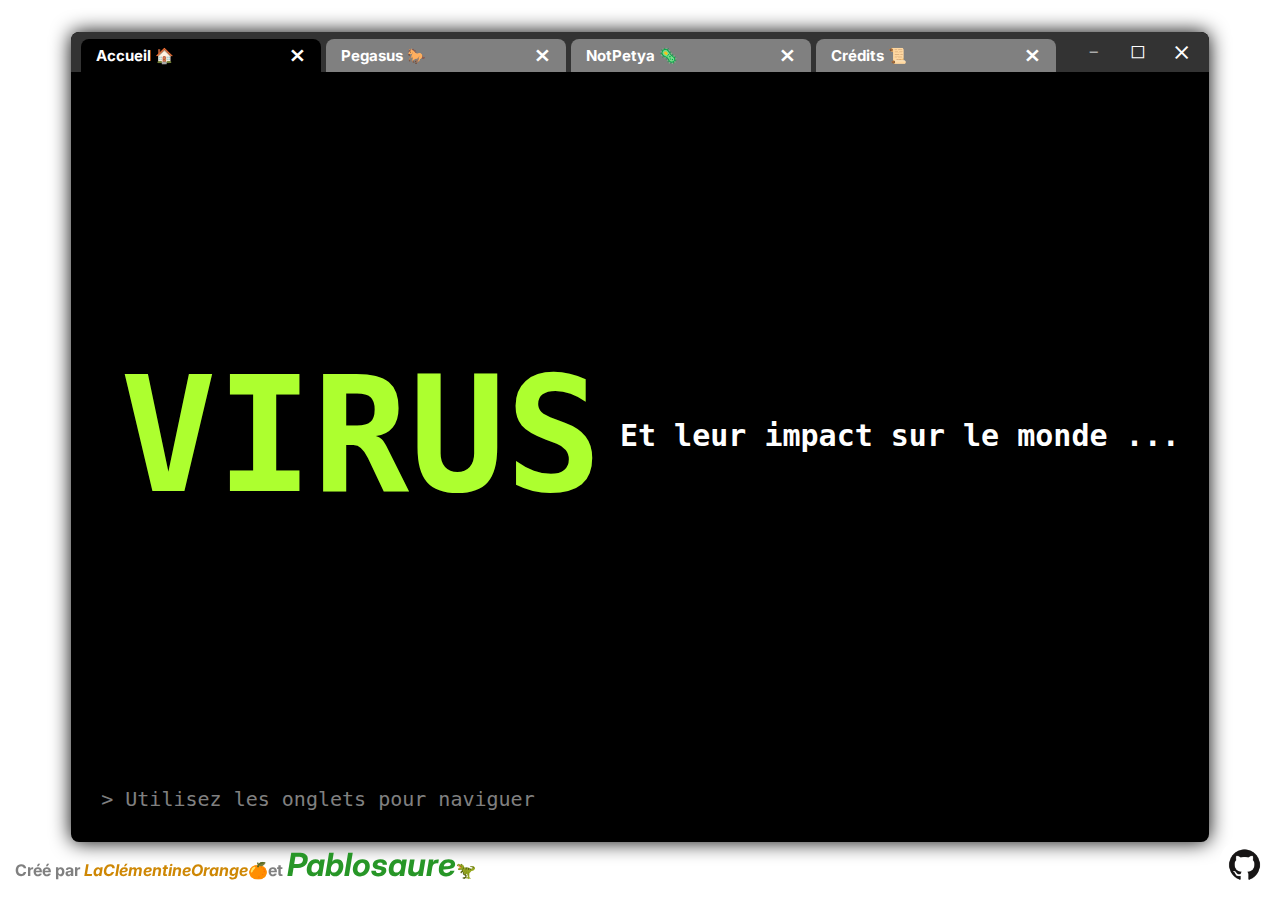
<file: index.html>
<!DOCTYPE html>

<html>
<div>
    <head>		
        <meta charset="UTF-8">			
        <title>V1rUs</title>
		<link href="styles.css" rel="stylesheet" type="text/css" />
		<style> @import url('https://fonts.googleapis.com/css2?family=Inter:ital,opsz,wght@0,14..32,100..900;1,14..32,100..900&display=swap'); </style>
    </head>

<body>

    <div id="back">
        <div id="bar">
            <a href="index.html" class="tab selected">Accueil 🏠</a>
            <a href="pegasus.html" class="tab">Pegasus 🐎</a>
            <a href="not_petya.html" class="tab">NotPetya 🦠</a>
            <a href="credits.html" class="tab">Crédits 📜</a>
            <div class="os">
                <a href="#" class="end" id="clear"> - </a>
                <a href="#" class="end" id="square"> ◻ </a>
                <a href="https://www.google.com/?hl=fr" class="end" id="croix"> ⨯ </a>
            </div>
        </div>

        <div class="content">
            <div id="center">
                <h1 id="title" class="typing_animation"> VIRUS </h1>
                <h3>&nbsp;Et leur impact sur le monde ...</h3>
            </div>
            <p class="under">> Utilisez les onglets pour naviguer</p>
        </div>

        <a href="https://github.com/LaClementineOrange/Web-Site-NSI-2025#"><img src="src/github_logo.png" width="60" id="git_logo"></a>
        <p id="credits">Créé par <a href="https://github.com/LaClementineOrange"><em id="orange">LaClémentineOrange</em></a>🍊et <a href="https://github.com/Pablosaure10"><em id="green">Pablosaure</em></a>🦖</p>
    
    </div>

</body>

</html>
</file>
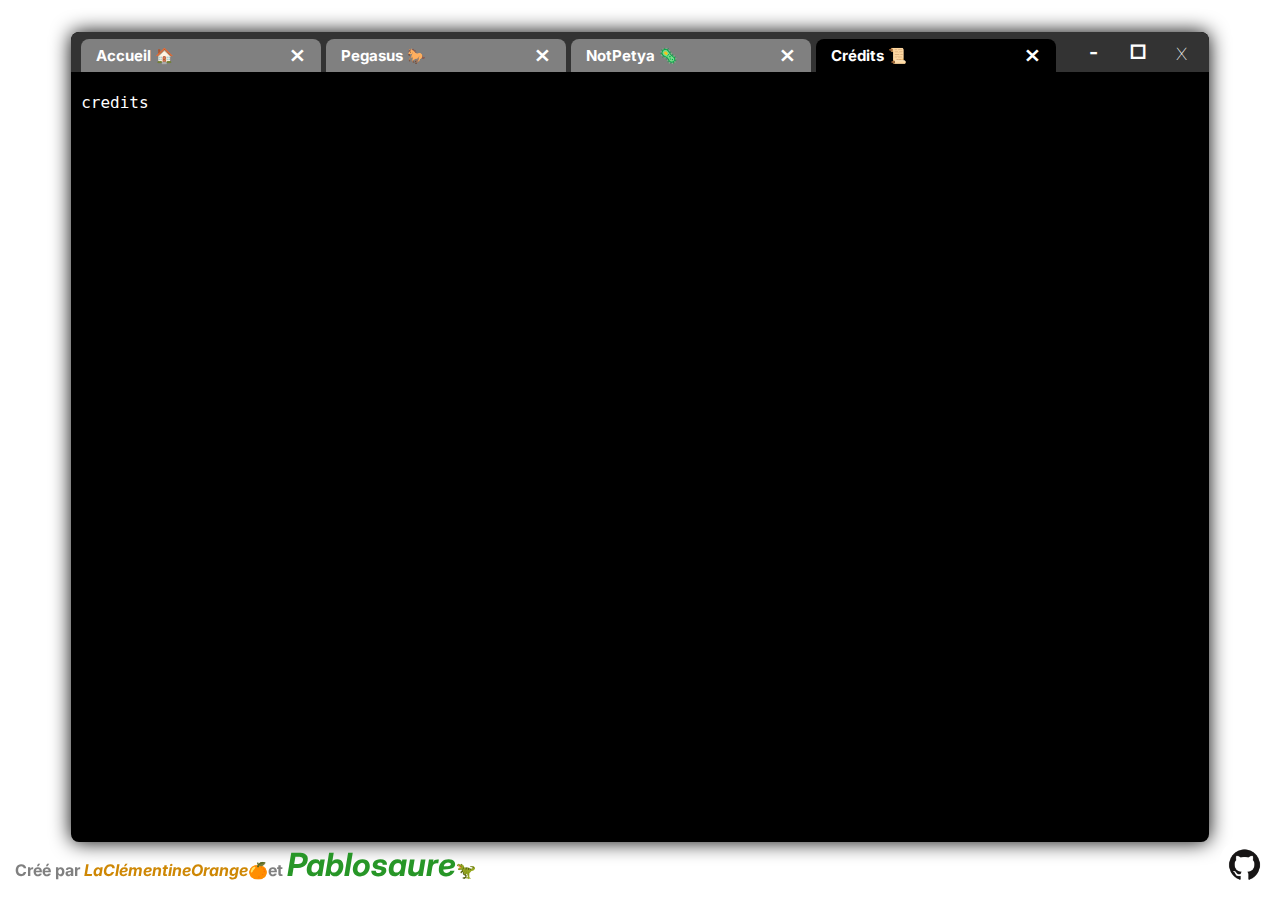
<file: credits.html>
<!DOCTYPE html>

<html>
<div>
    <head>		
        <meta charset="UTF-8">			
        <title>V1rUs</title>
		<link href="styles.css" rel="stylesheet" type="text/css" />
		<style> @import url('https://fonts.googleapis.com/css2?family=Inter:ital,opsz,wght@0,14..32,100..900;1,14..32,100..900&display=swap'); </style>
    </head>

<body>

    <div id="back">
        <div id="bar">
            <a href="index.html" class="tab">Accueil 🏠</a>
            <a href="pegasus.html" class="tab">Pegasus 🐎</a>
            <a href="not_petya.html" class="tab">NotPetya 🦠</a>
            <a href="credits.html" class="tab selected">Crédits 📜</a>
            <div class="os">
                <a href="#" class="end" id="else"> - </a>
                <a href="#" class="end" id="else"> □ </a>
                <a href="https://www.google.com/?hl=fr" class="end" id="croix"> x </a>
            </div>
        </div>

    <div class="content">

        <p> credits </p>
        
    </div>

    <a href="https://github.com/LaClementineOrange/Web-Site-NSI-2025#"><img src="src/github_logo.png" width="60" id="git_logo"></a>
    <p id="credits"> Créé par <a href="https://github.com/LaClementineOrange"><em id="orange">LaClémentineOrange</em></a>🍊et <a href="https://github.com/Pablosaure10"><em id="green">Pablosaure</em></a>🦖</p>

</div>

</body>

</html>
</file>
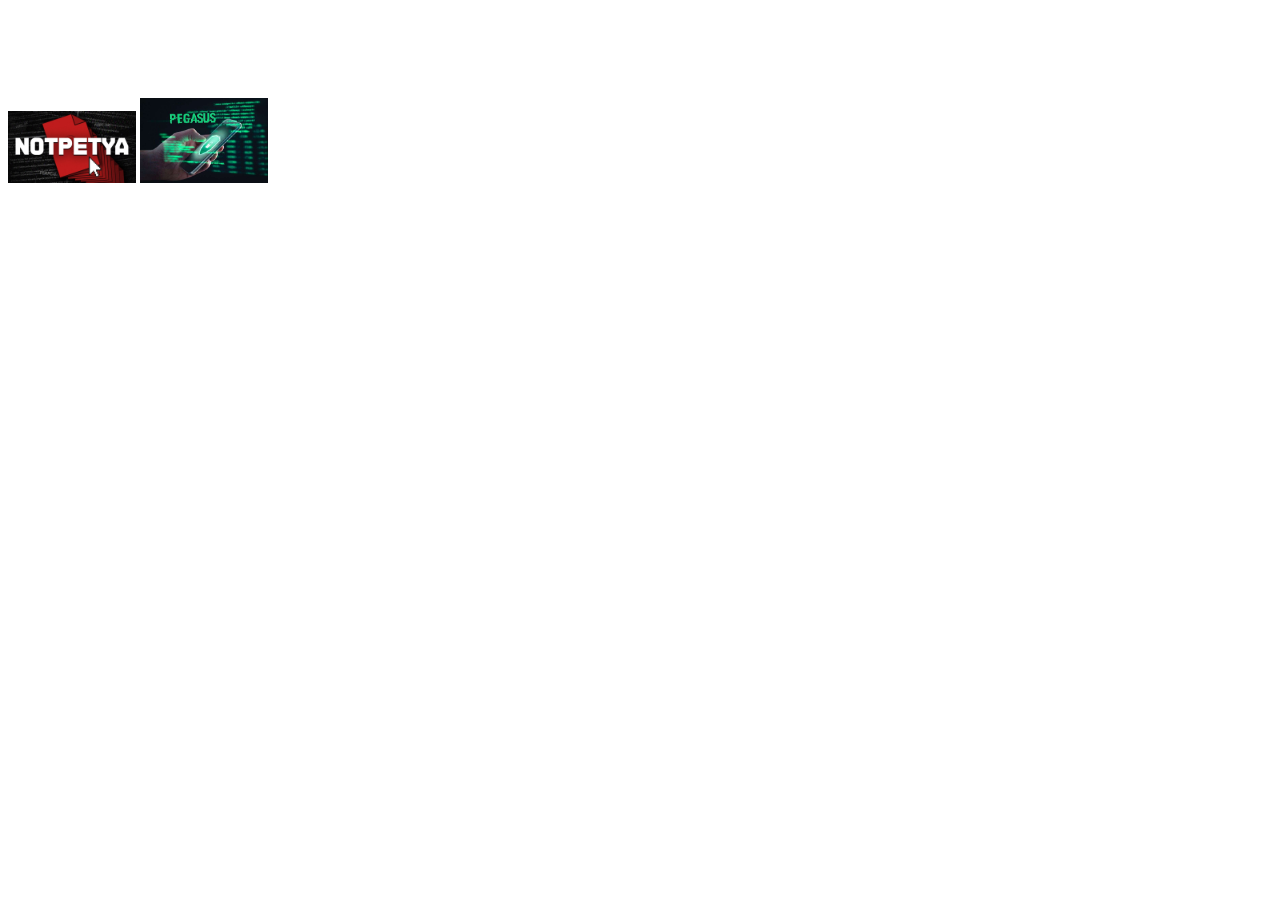
<file: main.html>
<!DOCTYPE html>

<!-- Création d'un site WEB sur l'histoire de l'informatique -->

<html>
<div>
    <head>		
        <meta charset="UTF-8">			
        <title>V1rUs</title>
		<link href="styles.css" rel="stylesheet" type="text/css" />
		<style> @import url('https://fonts.googleapis.com/css2?family=Inter:ital,opsz,wght@0,14..32,100..900;1,14..32,100..900&display=swap'); </style>
    </head>

<body>
	<h1> Les virus les plus destructeurs de l'histoire </h1>
	
	<br>
	
	<img src="src/notpetya_img.jpg" width="128" >
	<img src="src/pegasus_img.jpg" width="128" >
</file>
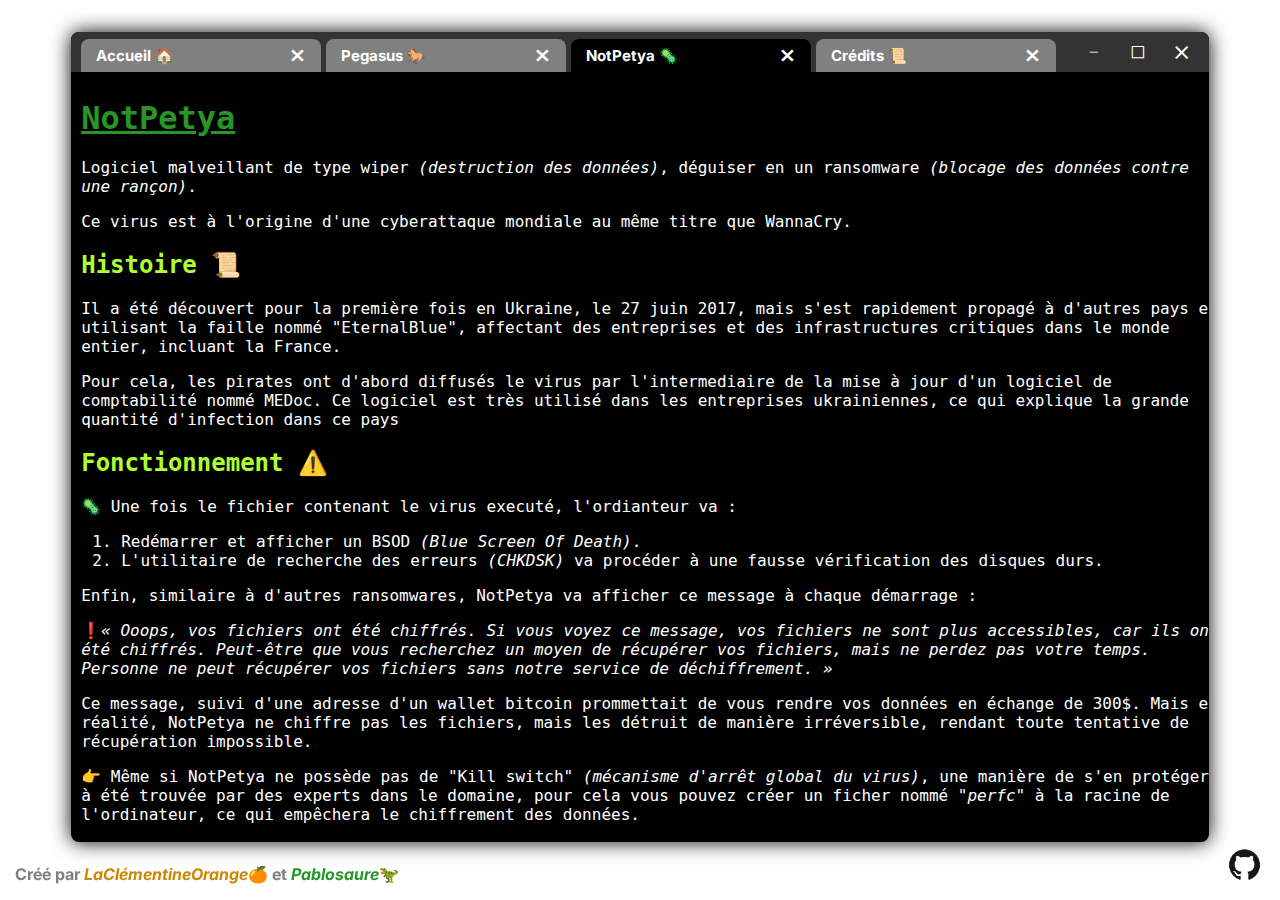
<file: not_petya.html>
﻿<!DOCTYPE html>

<html>
<div>
    <head>		
        <meta charset="UTF-8">			
        <title>V1rUs</title>
		<link href="styles.css" rel="stylesheet" type="text/css" />
		<style> @import url('https://fonts.googleapis.com/css2?family=Inter:ital,opsz,wght@0,14..32,100..900;1,14..32,100..900&display=swap'); </style>
    </head>

<body>

    <div id="back">
        <div id="bar">
            <a href="index.html" class="tab">Accueil 🏠</a>
            <a href="pegasus.html" class="tab">Pegasus 🐎</a>
            <a href="not_petya.html" class="tab selected">NotPetya 🦠</a>
            <a href="credits.html" class="tab">Crédits 📜</a>
            <div class="os">
                <a href="#" class="end" id="clear"> - </a>
                <a href="#" class="end" id="square"> ◻ </a>
                <a href="https://www.google.com/?hl=fr" class="end" id="croix"> ⨯ </a>
            </div>
        </div>


    <div class="content">

            <h1 id="green"><u>NotPetya</u></h1>

        <p>Logiciel malveillant de type wiper <i>(destruction des données)</i>, déguiser en un ransomware <i>(blocage des données contre une rançon)</i>.</p>

        <p>Ce virus est à l'origine d'une cyberattaque mondiale au même titre que WannaCry.</p>

            <h2 class="lgreen">Histoire 📜</h2>

        <p>Il a été découvert pour la première fois en Ukraine, le 27 juin 2017, mais s'est rapidement propagé à d'autres pays en utilisant la faille nommé "EternalBlue", affectant des entreprises et des infrastructures critiques dans le monde entier, incluant la France.</p>

        <p>Pour cela, les pirates ont d'abord diffusés le virus par l'intermediaire de la mise à jour d'un logiciel de comptabilité nommé MEDoc. Ce logiciel est très utilisé dans les entreprises ukrainiennes, ce qui explique la grande quantité d'infection dans ce pays</p>
        
            <h2 class="lgreen">Fonctionnement ⚠️</h2>

        <p>🦠 Une fois le fichier contenant le virus executé, l'ordianteur va :</p>

        <ol>

            <li>Redémarrer et afficher un BSOD <i>(Blue Screen Of Death)</i>.</li>

            <li>L'utilitaire de recherche des erreurs <i>(CHKDSK)</i> va procéder à une fausse vérification des disques durs.</li>

        </ol>

        <p>Enfin, similaire à d'autres ransomwares, NotPetya va afficher ce message à chaque démarrage :</p>

        <p>❗<i>« Ooops, vos fichiers ont été chiffrés. Si vous voyez ce message, vos fichiers ne sont plus accessibles, car ils ont été chiffrés. Peut-être que vous recherchez un moyen de récupérer vos fichiers, mais ne perdez pas votre temps. Personne ne peut récupérer vos fichiers sans notre service de déchiffrement. »</i></p>

        <p>Ce message, suivi d'une adresse d'un wallet bitcoin prommettait de vous rendre vos données en échange de 300$. Mais en réalité, NotPetya ne chiffre pas les fichiers, mais les détruit de manière irréversible, rendant toute tentative de récupération impossible.</p>

        <p>👉 Même si NotPetya ne possède pas de "Kill switch" <i>(mécanisme d'arrêt global du virus)</i>, une manière de s'en protéger à été trouvée par des experts dans le domaine, pour cela vous pouvez créer un ficher nommé <i>"perfc"</i> à la racine de l'ordinateur, ce qui empêchera le chiffrement des données.</i> </p>
        
            <h2 class="lgreen">Impact 💥</h2>

        <p>🏢 Notpetya a touché de nombreuses entreprises à travers le monde comme : </p>

        <ul>
            <li>
                Maersk, une des plus grandes compagnies de transport maritime au monde, qui a subi des pertes estimées à 200-300 millions de dollars en raison de l'arrêt de ses opérations.
            </li>
            <li>
                Merck, une entreprise pharmaceutique, a également été gravement touchée, avec des pertes estimées à 870 millions de dollars.
            </li>
            <li>
                Le géant alimentaire Mondelez a rapporté des pertes d'environ 100 millions de dollars.
            </li>
            <li>
                En Ukraine, le gouvernement et plusieurs infrastructures critiques ont été paralysés, y compris les systèmes de paiement électronique et les services publics.
            </li>
        </ul>

        <p>🥖 La France n'a pas été épargnée non plus :</p>

        <ul>
            <li>
                Le géant du transport SNCF a été touché, mais il n'y a eu aucune perturbation sur le réseau.
            </li>
            <li>
                L'entreprise française spécialisée dans la construction de bâtiments Saint-Gobain a été touchée par le virus, affirmant avoir perdu près de 384 millions de dollars.
            </li>
        </ul>

        <p>💰 Le coût total des dommages causés par NotPetya est estimé à plusieurs milliards de dollars, ce qui en fait l'une des cyberattaques les plus coûteuses de l'histoire.</p>
    
        <h2 class="lgreen">Responsables 🕵️‍♂️</h2>

            <p>Les experts en cybersécurité et les agences gouvernementales ont attribué l'attaque NotPetya à un groupe de hackers russes connu sous le nom de Sandworm, lié au service de renseignement militaire russe (GRU). L'attaque visait principalement l'Ukraine, mais son impact mondial a mis en évidence les risques croissants des cyberattaques tournées vers les états.</p>
    
    </div>

    <a href="https://github.com/LaClementineOrange/Web-Site-NSI-2025#"><img src="src/github_logo.png" width="60" id="git_logo"></a>
	<p id="credits"> Créé par <a href="https://github.com/LaClementineOrange"><em id="orange">LaClémentineOrange</em></a>🍊 et <a href="https://github.com/Pablosaure10"><em id="pablo">Pablosaure</em></a>🦖</p>

</div>

</body>

</html>
</file>
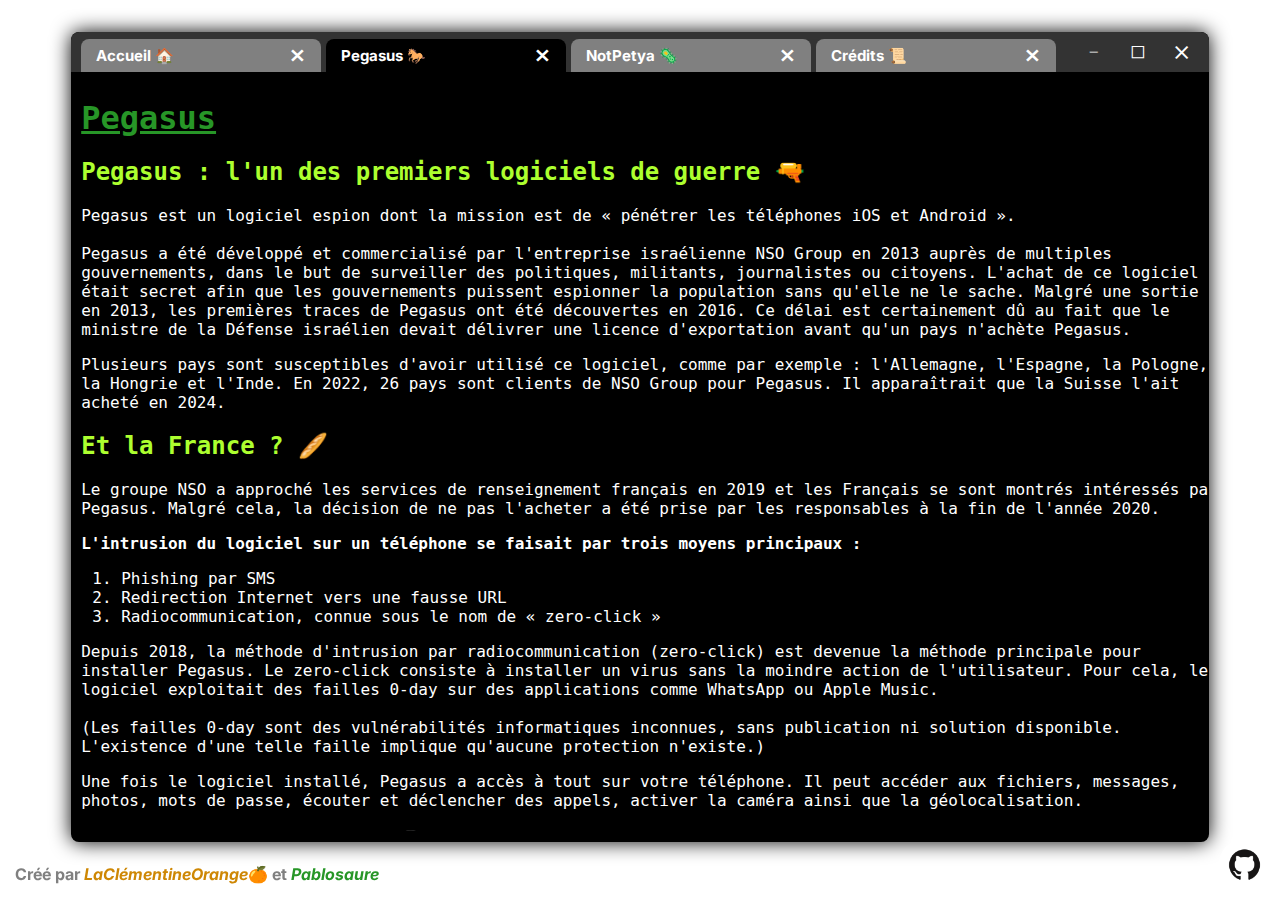
<file: pegasus.html>
﻿<!DOCTYPE html>

<html>
<div>
    <head>		
        <meta charset="UTF-8">
		<meta http-equiv="Content-type" content="text/html; charset=UTF-8">
        <title>V1rUs</title>
		<style>
		@import url('https://fonts.googleapis.com/css2?family=Cascadia+Code:ital,wght@0,200..700;1,200..700&family=Inter:ital,opsz,wght@0,14..32,100..900;1,14..32,100..900&display=swap');
		</style>
		<link href="styles.css" rel="stylesheet" type="text/css" />
		<style> @import url('https://fonts.googleapis.com/css2?family=Inter:ital,opsz,wght@0,14..32,100..900;1,14..32,100..900&display=swap'); </style>
    </head>

<body>

    <div id="back">
        <div id="bar">
            <a href="index.html" class="tab">Accueil 🏠</a>
            <a href="pegasus.html" class="tab selected">Pegasus 🐎</a>
            <a href="not_petya.html" class="tab">NotPetya 🦠</a>
            <a href="credits.html" class="tab">Crédits 📜</a>
            <div class="os">
                <a href="#" class="end" id="clear"> - </a>
                <a href="#" class="end" id="square"> ◻ </a>
                <a href="https://www.google.com/?hl=fr" class="end" id="croix"> ⨯ </a>
            </div>
        </div>

    <div class="content">

    <h1 id="green"><u>Pegasus</u></h1>

    <h2 class="lgreen">Pegasus : l'un des premiers logiciels de guerre 🔫</h2>

    <p>
        Pegasus est un logiciel espion dont la mission est de « pénétrer les téléphones iOS et Android ».
        <br><br>
        Pegasus a été développé et commercialisé par l'entreprise israélienne NSO Group en 2013 auprès de multiples gouvernements, dans le but de surveiller des politiques, militants, journalistes ou citoyens.
        L'achat de ce logiciel était secret afin que les gouvernements puissent espionner la population sans qu'elle ne le sache.
        Malgré une sortie en 2013, les premières traces de Pegasus ont été découvertes en 2016. Ce délai est certainement dû au fait que le ministre de la Défense israélien devait délivrer une licence d'exportation avant qu'un pays n'achète Pegasus.
    </p>

    <p>
        Plusieurs pays sont susceptibles d'avoir utilisé ce logiciel, comme par exemple : l'Allemagne, l'Espagne, la Pologne, la Hongrie et l'Inde.
        En 2022, 26 pays sont clients de NSO Group pour Pegasus.
        Il apparaîtrait que la Suisse l'ait acheté en 2024.
    </p>

    <h2 class="lgreen">Et la France ? 🥖</h2>

    <p>
        Le groupe NSO a approché les services de renseignement français en 2019 et les Français se sont montrés intéressés par Pegasus.
        Malgré cela, la décision de ne pas l'acheter a été prise par les responsables à la fin de l'année 2020.
    </p>

    <p>
        <b>L'intrusion du logiciel sur un téléphone se faisait par trois moyens principaux :</b>
    </p>

    <ol>
        <li>Phishing par SMS</li>
        <li>Redirection Internet vers une fausse URL</li>
        <li>Radiocommunication, connue sous le nom de « zero-click »</li>
    </ol>

    <p>
        Depuis 2018, la méthode d'intrusion par radiocommunication (zero-click) est devenue la méthode principale pour installer Pegasus.
        Le zero-click consiste à installer un virus sans la moindre action de l'utilisateur.
        Pour cela, le logiciel exploitait des failles 0-day sur des applications comme WhatsApp ou Apple Music.
        <br><br>
        (Les failles 0-day sont des vulnérabilités informatiques inconnues, sans publication ni solution disponible. L'existence d'une telle faille implique qu'aucune protection n'existe.)
    </p>

    <p>
        Une fois le logiciel installé, Pegasus a accès à tout sur votre téléphone.
        Il peut accéder aux fichiers, messages, photos, mots de passe, écouter et déclencher des appels, activer la caméra ainsi que la géolocalisation.
    </p>

    <h2 class="lgreen">Le début de l'enquête 🕵️‍♂️</h2>

    <p>
        <b>- Le 10 août 2016</b> : le militant des droits de l'homme Ahmed Mansoor informe les chercheurs du Citizen Lab, Bill Marczak et John Scott-Railton, qu'il vient de recevoir deux SMS suspects sur son iPhone. Ces messages promettent de lui révéler des secrets sur les prisonniers torturés dans les prisons des Émirats arabes unis.
        <br><br>
        <b>- Le 25 août 2016</b> : le laboratoire Citizen Lab et l'entreprise Lookout révèlent que le smartphone d'Ahmed Mansoor a été ciblé par un logiciel espion nommé Pegasus.
        <br><br>
        L'analyse publiée indique que l'URL contenue dans le SMS (relevant du phishing) redirige vers le téléchargement d'un logiciel malveillant exploitant trois failles 0-day d'iOS, désormais connues sous le nom de « Trident ».
    </p>

    <h2 class="lgreen">Les multiples cibles 🎯</h2>

    <p>
        - Le Mexique a acheté une copie du logiciel pour 80 millions de dollars et a espionné le journaliste Javier Valdez (assassiné en 2017) ainsi qu'au moins huit opposants politiques.
        <br><br>
        - Omar Abdulaziz, un dissident saoudien installé au Canada, dont l'espionnage est susceptible d'avoir contribué à l'assassinat de Jamal Khashoggi.
        <br><br>
        - Yahya Assiri, un avocat britannique impliqué dans des poursuites contre NSO Group.
        <br>
        (En mai 2019, Citizen Lab a mis en garde Facebook sur Pegasus et, le 12 mai, WhatsApp a invité tous les utilisateurs à installer une mise à jour. WhatsApp estime à 1 400 le nombre d'utilisateurs infectés.)
        <br><br>
        - Roger Torrent, président du Parlement de Catalogne en 2019.
        <br><br>
        - Six Togolais opposés au régime.
        <br><br>
        - Le cheikh Mohammed ben Rachid Al Maktoum a utilisé Pegasus pour espionner une princesse et ses avocats dans une affaire de divorce à Londres.
        <br><br>
        - En 2022, Citizen Lab affirme qu'au moins 63 membres du Parlement européen ont été infectés.
        <br><br>
        - Une semaine avant la publication des enquêtes, des journalistes du <i>Monde</i> ont envoyé un message au numéro de téléphone d'Emmanuel Macron indiquant qu'il avait été une cible potentielle de Pegasus. Quelques heures plus tard, des experts ont confirmé des tentatives et des infections réussies sur les téléphones de ministres et de hauts fonctionnaires.
        <br>
        L'affaire est classée secret-défense et aucune information supplémentaire n'a été divulguée.
    </p>

    <h2 class="lgreen">Récapitulatif 📖</h2>

    <p>
        👉 50 000 numéros de téléphone piratés (15 000 au Mexique, 10 000 au Maroc, 1 000 en France)
        <br><br>
        👉 1 000 personnes identifiées
    </p>

    <ul>
        <li>188 journalistes</li>
        <li>85 militants</li>
        <li>65 chefs d'entreprise</li>
        <li>600 hauts responsables</li>
    </ul>

</div>

<a href="https://github.com/LaClementineOrange/Web-Site-NSI-2025#"><img src="src/github_logo.png" width="60" id="git_logo"></a>
<p id="credits"> Créé par <a href="https://github.com/LaClementineOrange"><em id="orange">LaClémentineOrange</em></a>🍊 et <a href="https://github.com/Pablosaure10"><em id="pablo">Pablosaure</em></a></p>

</body>

</html>
</file>
<file: styles.css>
/* Base */
body {
  color: rgb(255, 255, 255);
}


/* CMD Structure */
#back {
  width: 90%;
  height: 90vh;
  margin: 2.5% auto;
  background-color: #000000;
  border-radius: 8px;
  box-shadow: 0 0 20px #000;
  border: 1px solid #000000;
  overflow: hidden;
  border: 0;
}

#bar {
  height: 40px;
  background-color: #333333;
  border-radius: 8px 8px 0 0;
  border: 0px solid #333333;
  display: flex;
  justify-content: start;
  align-items: end;
  padding-left: 10px;
  font-family: "Inter";
}

.tab {
	display: flex;
	justify-content: space-between;
	align-items: center;
	min-width: 210px;
	height: 27px;
	background-color: gray;
	border-radius: 8px 8px 0 0;
	padding: 3px 15px;
	margin-right: 5px;
	text-decoration: none;
	font-size: 15px;
}
.tab.selected {
	background-color: black;
}
.tab::after {
	display : block;
	content: "⨯";
  font-size: 20px;
}
.tab:hover {
  background-color: darkgray;
}
.tab.selected:hover {
	background-color: black;
}

a {
  color: white;
  font-weight: bold;;
}
.os {
	flex-grow: 5;
	display: flex;
	justify-content: end;
	align-items: center;
	padding-bottom: 5px;
	padding-right: 5px;
}
.end {
	display: flex;
	text-decoration: none;
	padding: 10px 10px;
	text-align: right;
	border-radius: 5px;
	height: 10px;
	min-width: 24px;
	justify-content: center;
	align-items: center;
	font-size: 20px;
}
	
#clear:hover,#square:hover{
	background-color: gray;
}

#croix:hover {
	background-color: red;
}

#croix {
  font-size: 23px;
  font-weight: lighter;
}
#square {
  padding-top: 8px;
  font-size: 19px;
  font-weight: lighter;
}
#clear {
  padding-top: 7px;
  font-size: 30px;
  font-weight: lighter;
}

.content {
  position: relative;
  width: 100%;
  height: 93%;
  margin: 0.5% auto;
  padding-left: 10px;
  padding-right: 10px ;
  background-color: black;
  overflow-y: scroll;
  border: 0;
  word-break: break-word;
  font-family: Consolas, "Cascadia Mono", monospace;
}


/* Text */
p {
  color : white
}

.lgreen {
  color : greenyellow;
  font-size: 150%;
}

h3 {
  font-size: 30px;
}

#center {
  display: flex;
  justify-content: center; 
  align-items: center; 
  height: 95%;
}

#title {
  font-size: 1000%;
  color: greenyellow;
}

.under {
  position: absolute;      
  bottom: 0px;
  left: 30px;
  font-size: 20px;
  color: gray;
}

/* Credits */
#credits {
  position: fixed;
  left: 15px;
  bottom: 0px;
  color: gray;
  font-weight: bold;
  font-family: "Inter";
}
#green {
  color: #279627;
  font-size: 200%;
}
#orange {
  color: #ce8704;
}

#git_logo {
  position: fixed;
  bottom: 10px;
  right: 10px;
  background-color: #ffffff;
  border-radius: 25px;
  padding: 5px;
  width: 3.2%;
}

#git_logo:hover {
	background-color: #000000;
}

.typing_animation {
  overflow: hidden; /* Assure que le texte déborde */
  white-space: nowrap; /* Empêche le texte de passer à la ligne */
  animation: typing 1.5s steps(5); 
}

@keyframes typing {
  from { width: 0 }
  to { width: 5ch } /* ch = nb charactères */

}

#pablo {
  color: #279627;
}

video {
  position: absolute;
  top: 0;
  left: 0;
  width: 100%;
  height: 100%;
  object-fit: cover;
}
</file>
